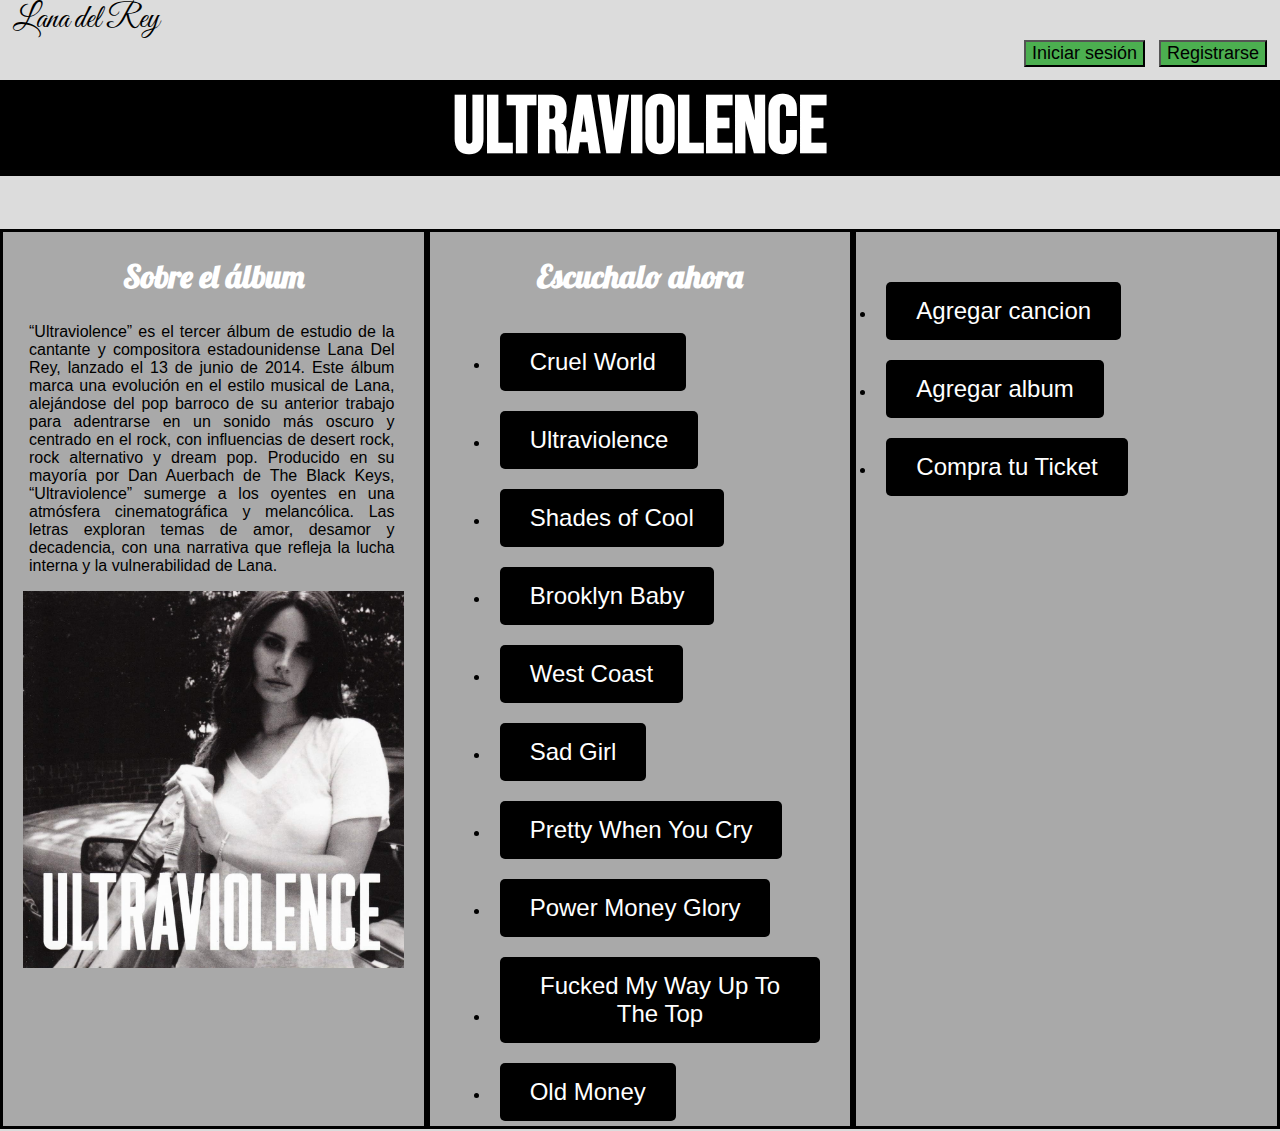
<file: Proyectodisco/index.html>
<!DOCTYPE html>
<html lang="en">
<head>

    <link rel="preconnect" href="https://fonts.googleapis.com">
    <link rel="preconnect" href="https://fonts.gstatic.com" crossorigin>
    <link href="https://fonts.googleapis.com/css2?family=Bebas+Neue&family=Great+Vibes&family=Lobster&displayswap" rel="stylesheet">
    <meta charset="UTF-8">
    <meta name="viewport" content="width=device-width, initial-scale=1.0">
    <title>Lana del Rey</title>
    <link rel="shortcut icon" type="image/x-icon" href="favicon.jpg">
    <link rel="stylesheet" href="syles.css">
</head>
<body>
<div>
    <h9 id="lana">Lana del Rey</h9> 
</div>

<div style="display: flex; justify-content: flex-end;"></div>
    <a href="login.html"><button href="login.html" id="inicio">Iniciar sesión</button></a>
    <a href="signUp.html"><button id="registro" style="margin-left: 10px;">Registrarse</button></a>

</div>

<div>
    <h1 class="títulos">Ultraviolence</h1>
</div>
   
<div class="container">
    <div class="cuadrado">
        <h2 class="sub1">Sobre el álbum</h2>
        <p class="párrafo">“Ultraviolence” es el tercer álbum de estudio de la cantante y compositora estadounidense Lana Del Rey, lanzado el 13 de junio de 2014. Este álbum marca una evolución en el estilo musical de Lana, alejándose del pop barroco de su anterior trabajo para adentrarse en un sonido más oscuro y centrado en el rock, con influencias de desert rock, rock alternativo y dream pop.
            Producido en su mayoría por Dan Auerbach de The Black Keys, “Ultraviolence” sumerge a los oyentes en una atmósfera cinematográfica y melancólica. Las letras exploran temas de amor, desamor y decadencia, con una narrativa que refleja la lucha interna y la vulnerabilidad de Lana.
        </p>
        <img id="portada" src="lana.jpeg" alt="Portada del álbum">
    </div>
    <div class="cuadrado2">
        <h2 class="sub1">Escuchalo ahora</h2>
        <ul class="lista-botones">
            <li><a id="canciones" href="https://www.youtube.com/watch?v=MgT4-cqq4c4">Cruel World</a></li>
            <li><a id="canciones" href="https://www.youtube.com/watch?v=otro-enlace">Ultraviolence</a></li>
            <li><a id="canciones" href="https://www.youtube.com/watch?v=mas-enlaces">Shades of Cool</a></li>
            <li><a id="canciones" href="https://www.youtube.com/watch?v=MgT4-cqq4c4">Brooklyn Baby</a></li>
            <li><a id="canciones" href="https://www.youtube.com/watch?v=MgT4-cqq4c4">West Coast</a></li>
            <li><a id="canciones" href="https://www.youtube.com/watch?v=MgT4-cqq4c4">Sad Girl</a></li>
            <li><a id="canciones" href="https://www.youtube.com/watch?v=MgT4-cqq4c4">Pretty When You Cry</a></li>
            <li><a id="canciones" href="https://www.youtube.com/watch?v=MgT4-cqq4c4">Power Money Glory</a></li>
            <li><a id="canciones" href="https://www.youtube.com/watch?v=MgT4-cqq4c4">Fucked My Way Up To The Top</a></li>
            <li><a id="canciones" href="https://www.youtube.com/watch?v=MgT4-cqq4c4">Old Money</a></li>
        </ul>
    </div>
    <div class="cuadrado3"> 
        <h2></h2>
        <ul class="lista-botones"></ul>
            <li><a id="canciones" href="addSong.html">Agregar cancion</a></li>
            <li><a id="canciones" href="addAlbum.html">Agregar album</a></li>
            <li><a id="canciones" href="Tours.html">Compra tu Ticket</a></li>
    </div>
</div>

</body>
</html>
</file>
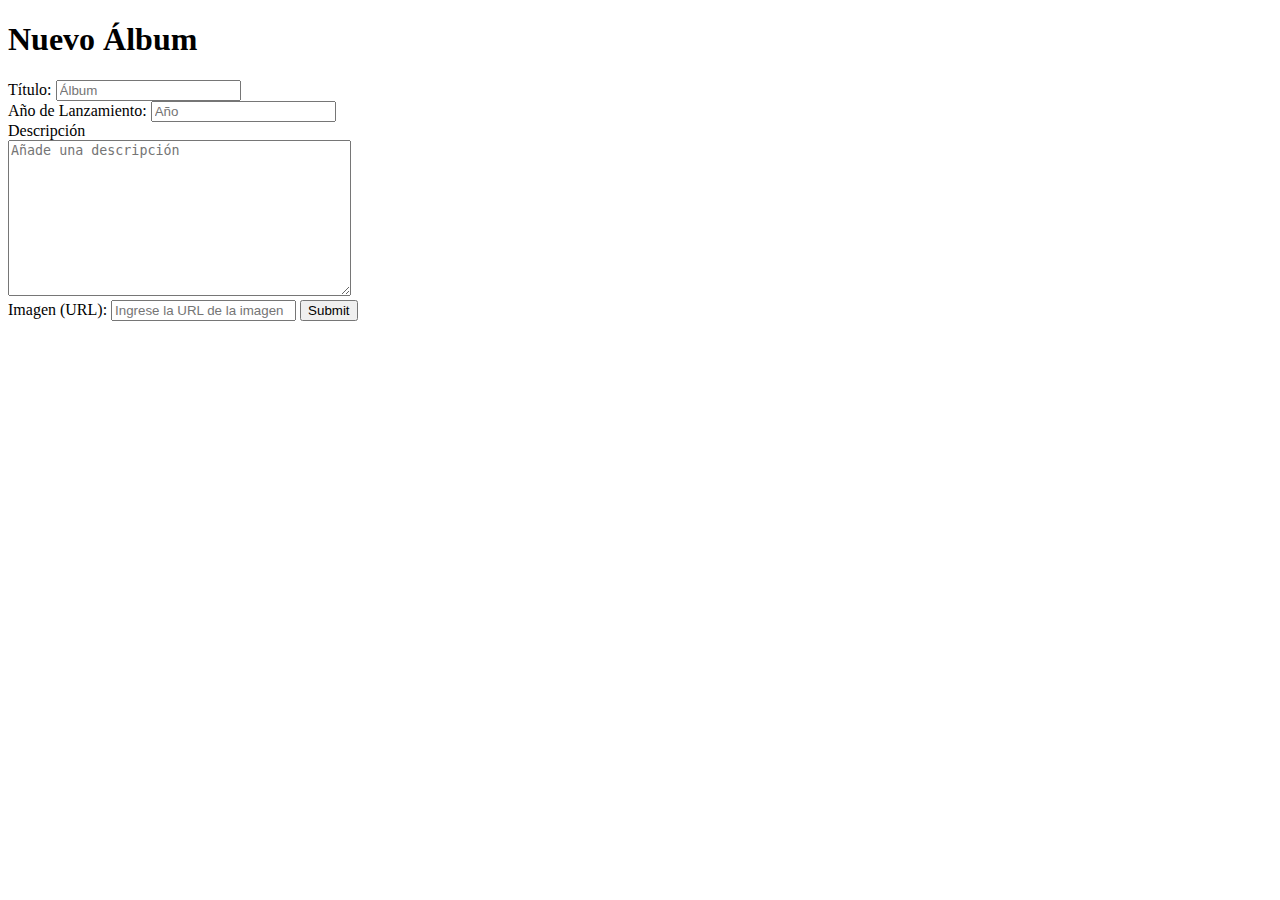
<file: Proyectodisco/addAlbum.html>
<!DOCTYPE html>
<html lang="en">
<head>
    <meta charset="UTF-8">
    <meta name="viewport" content="width=device-width, initial-scale=1.0">
    <title>Agregar álbum</title>
</head>
<body>
  
    <div>
        <h1>Nuevo Álbum</h1>
        <form method="POST" action="AgregarAlbum">
            <label> Título: <input type="text" name="album" placeholder="Álbum" required>
                <br>
                <label> Año de Lanzamiento: 
                <input type="number" name="Año" placeholder="Año" required>
                <br>
                <label for= "Descripción">Descripción</label>
                <br>
                <textarea id="Descripción" rows="10" cols="40" placeholder="Añade una descripción" required></textarea>
                <br>
                <label for="imagen">Imagen (URL):</label>
                <input type="url" id="imagen" name="imagen" placeholder="Ingrese la URL de la imagen" required>
                    <label> <input type="submit">
                 </form>
    </div>

</body>
</html>
</file>
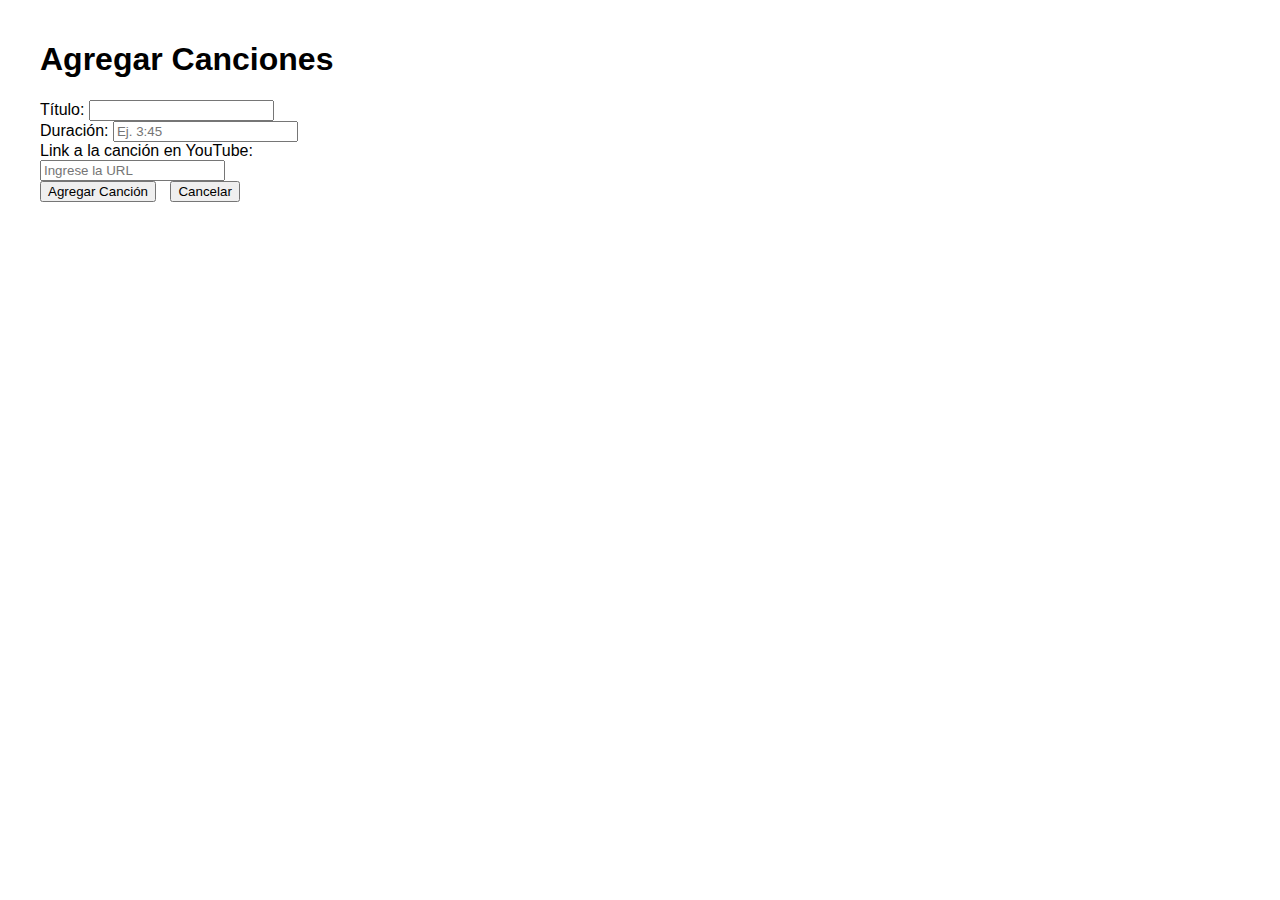
<file: Proyectodisco/addSong.html>
<!DOCTYPE html>
<html lang="es">
<head>
    <meta charset="UTF-8">
    <meta name="viewport" content="width=device-width, initial-scale=1.0">
    <title>Agregar Canciones</title>
    <style>
        body {
            font-family: Arial, sans-serif;
            display: flex;
            margin: 20px;
        }
        .sidebar {
            width: 250px;
            background-color: #f0f0f0;
            padding: 20px;
            box-shadow: 2px 0 5px rgba(0, 0, 0, 0.1);
        }
        .sidebar h2 {
            display: flex;
            align-items: center;
        }
        .sidebar h2 img {
            width: 30px;
            height: 30px;
            margin-right: 10px;
        }
        .sidebar div {
            margin: 15px 0;
        }
        .sidebar a {
            text-decoration: none;
            color: #333;
        }
        .form-container {
            margin-left: 20px;
            flex-grow: 1;
        }
        form {
            max-width: 400px;
        }
        button {
            margin-right: 10px;
        }
    </style>
</head>
<body>

  

    <div class="form-container">
        <h1>Agregar Canciones</h1>
        <form>
            <div>
                <label for="titulo">Título:</label>
                <input type="text" id="titulo" name="titulo" required>
            </div>
            
            <div>
                <label for="duracion">Duración:</label>
                <input type="text" id="duracion" name="duracion" placeholder="Ej. 3:45" required>
            </div>
            
            <div>
                <label for="link">Link a la canción en YouTube:</label>
                <input type="url" id="link" name="link" placeholder="Ingrese la URL" required>
            </div>
            
            <div>
                <button type="submit">Agregar Canción</button>
                <button type="button" onclick="window.location.href='index.html'">Cancelar</button>
            </div>
        </form>
    </div>

</body>
</html>
</file>
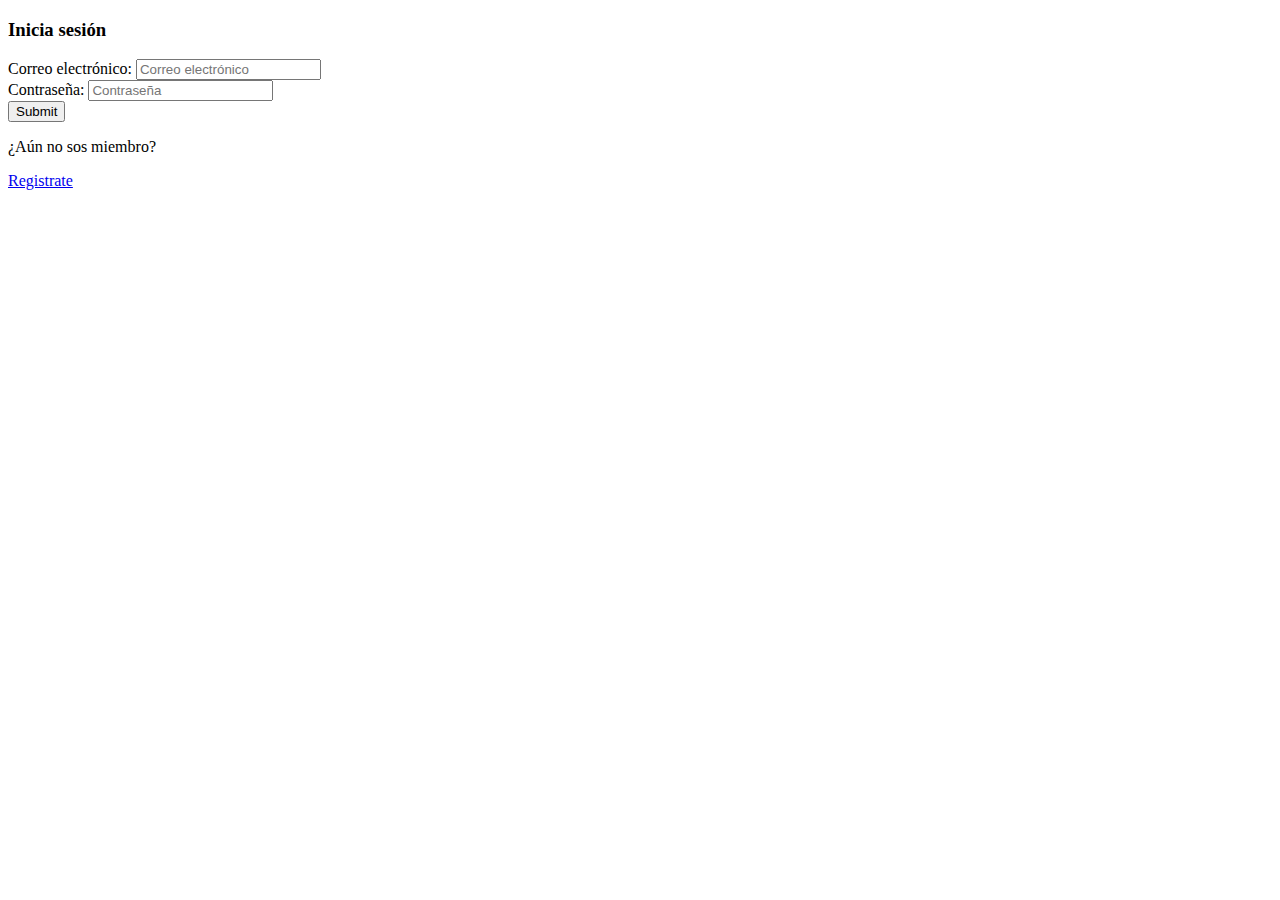
<file: Proyectodisco/login.html>
<!DOCTYPE html>
<html lang="en">
<head>
    <meta charset="UTF-8">
    <meta name="viewport" content="width=device-width, initial-scale=1.0">
    <title>Iniciar sesión</title>
</head>
<body>
    <h3>Inicia sesión</h3>

    <form method="POST" action="login">
    
  <label> Correo electrónico: <input type="email" name="correo electrónico" placeholder="Correo electrónico" required>
    <br>
    <label> Contraseña: <input type="password" name="contraseña" placeholder="Contraseña" required>
        <br>
    <label> <input type="submit">
</form>

<p>¿Aún no sos miembro?</p> <a href="signUp.html">Registrate</a>

</body>
</html>
</file>
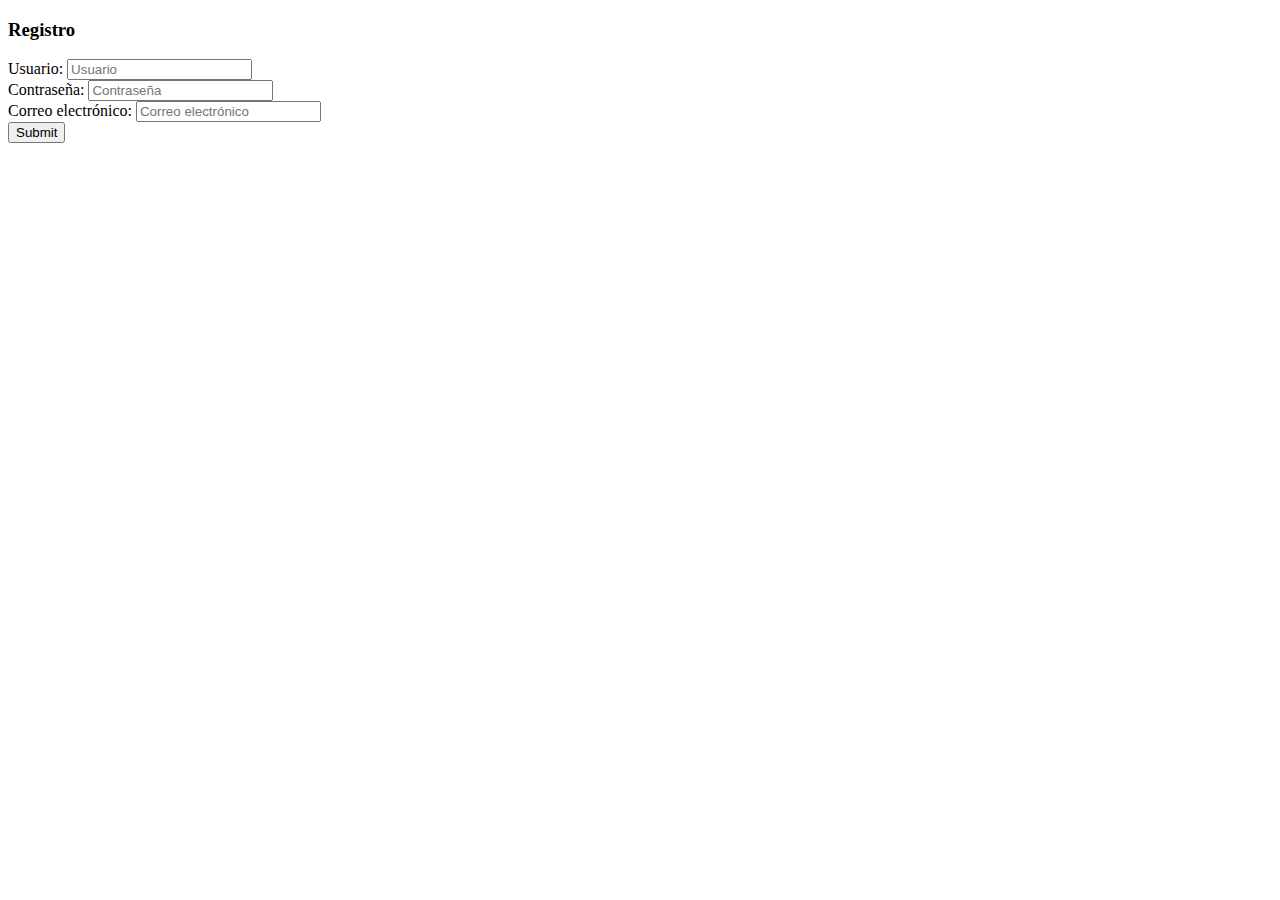
<file: Proyectodisco/signUp.html>
<!DOCTYPE html>
<html lang="en">
<head>
    <meta charset="UTF-8">
    <meta name="viewport" content="width=device-width, initial-scale=1.0">
    <title>Registro</title>
</head>
<body>
    <h3>Registro</h3>

    <form method="POST" action="register">
        <label> Usuario: <input type="text" name="usuario" placeholder="Usuario" required>
            <br>
         <label> Contraseña: <input type="password" name="contraseña" placeholder="Contraseña" required>
            <br>
      <label> Correo electrónico: <input type="email" name="correo electrónico" placeholder="Correo electrónico" required>
        <br>
        <label> <input type="submit">
  </form>




</body>
</html>
</file>
<file: Proyectodisco/syles.css>
/* fuente */

body{
    background-color: gainsboro;
    margin: 0; /* Elimina el margen predeterminado del body */
    padding: 0; /* Elimina el padding predeterminado del body */
    height: 100vh; /* Opción para ocupar toda la altura de la ventana */
  

}

.títulos{
    background-color:black;
    color: white;
    font-family:"Bebas Neue", sans-seri;
    font-size: 500%;
    margin-top: 1%;
    text-align: center;
    text-transform: uppercase;
   
}


.párrafo{
    font-family:Arial, Helvetica, sans-serif;
    width: 96%;
    color: black;
    text-align: justify;
    margin-left: 6px;
}

#lana{
    font-size: 200%;
    font-family: "Great Vibes", cursive;
    margin-left: 1%;
    

}

#inicio {
    margin-left: 80%;
    background-color:#4CAF50; /* Color de fondo */
    font-size: 18px;
    font-family:Arial, Helvetica, sans-serif;
}

#registro {
    margin-top: -10px; /* Espaciado normal entre los botones */
    margin-left: 80%; /* Alineado al mismo nivel que el botón anterior */
    background-color:#4CAF50 ; /* Color de fondo */
    font-size: 18px; 
    font-family:Arial, Helvetica, sans-serif;


}

.sub1{
    font-size: 200%;
    text-align: center;
    margin-left: 40%;
    color: white;
    font-family: "Lobster", sans-serif;
    margin-left: 0%;
    margin-top: 1%;

}

#portada{
    max-width: 100%; /* Asegura que la imagen no exceda el ancho del cuadro */
    height: auto; /* Mantiene la proporción de la imagen */
    display: block; /* Elimina el espacio debajo de la imagen */
    margin-top: 10px; /* Espacio superior para la imagen */
}

#canciones {
    display: inline-block; /* Permite ajustar dimensiones como un botón */
    padding: 15px 30px; /* Aumenta el espaciado interno del "botón" */
    font-family: Arial, Helvetica, sans-serif;
    font-size: 150%; /* Tamaño de la fuente */
    text-align: center;
    background-color: black; /* Color de fondo */
    color: white; /* Color del texto */
    text-decoration: none; /* Elimina subrayado */
    border-radius: 5px; /* Bordes redondeados */
    transition: background-color 0.3s; /* Transición suave al cambiar de color */
    margin: 10px;
}

#canciones:hover {
    background-color: darkblue; /* Color al pasar el mouse */
}

.container {
    display: flex; /* Activa flexbox para los cuadros */
    justify-content: space-between; /* Espacia los elementos */
    width: 100%; /* Ocupa todo el ancho de la ventana */
    height: 100%; /* Asegúrate de que ocupe toda la altura del contenedor */
}

.cuadrado, .cuadrado2, .cuadrado3 {
    flex: 1; /* Permite que los cuadros crezcan y ocupen el mismo espacio */
    background-color: darkgray; /* Color de fondo */
    border: 3px solid black; /* Borde negro */
    margin: 0; /* Elimina el margen entre los cuadros */
    padding: 20px; /* Espaciado interno */
    box-sizing: border-box; /* Incluye padding y borde en el ancho/alto total */
    min-height: 100%; /* Asegúrate de que tengan una altura mínima */
}
</file>
